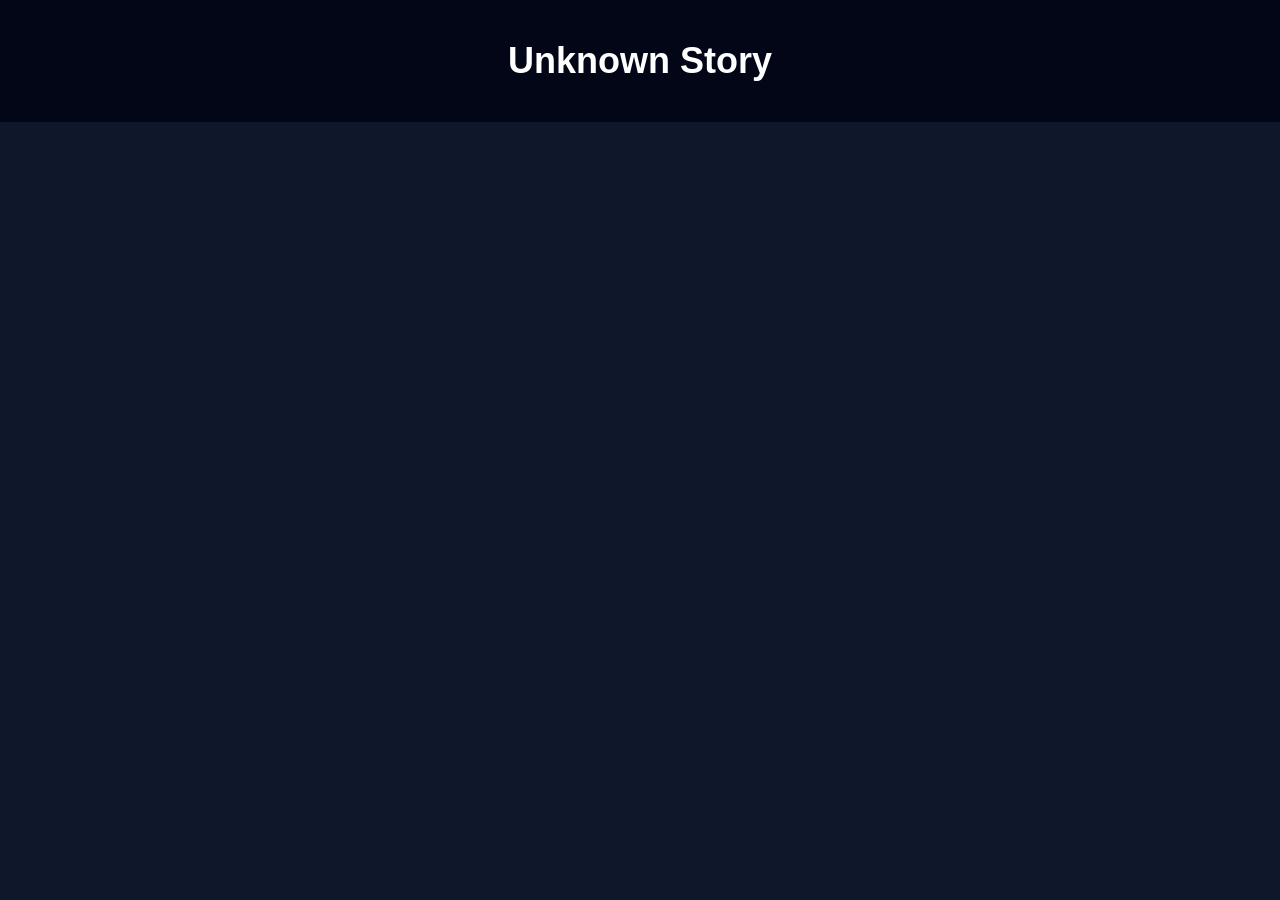
<file: post.html>
<!DOCTYPE html>
<html>

<head>

<meta charset="UTF-8">
<title>Unknown Story</title>

<link rel="stylesheet" href="style.css">

</head>

<body>

<header>

<h1>Unknown Story</h1>

</header>

<div id="story"></div>

<script>

const id=new URLSearchParams(location.search).get("id")

fetch("posts.json")
.then(r=>r.json())
.then(posts=>{

let post=posts.find(p=>p.id==id)

fetch(post.file)
.then(r=>r.text())
.then(text=>{

document.getElementById("story").innerHTML=
text.replace(/\n/g,"<br>")

})

})

</script>

</body>
</html>
</file>
<file: style.css>
body{
margin:0;
font-family:Arial, sans-serif;
background:#0f172a;
color:#ffffff;
}

/* Header */

header{
text-align:center;
padding:40px;
background:#020617;
}

header h1{
margin:0;
font-size:36px;
}

header p{
color:#94a3b8;
}

header input{
margin-top:15px;
padding:10px;
width:260px;
border:none;
border-radius:6px;
}

/* Navbar */

nav{
background:#1e293b;
padding:12px;
text-align:center;
}

nav a{
color:white;
text-decoration:none;
margin:15px;
font-size:16px;
}

nav a:hover{
color:#38bdf8;
}

/* Blog container */

#blog-list{
max-width:900px;
margin:auto;
padding:20px;
}

/* Post card */

.post{
background:#1e293b;
padding:20px;
margin-bottom:20px;
border-radius:10px;
box-shadow:0 0 10px rgba(0,0,0,0.3);
}

.post h2{
margin-top:0;
}

.post a{
color:#38bdf8;
text-decoration:none;
}

/* Ads */

.ads{
text-align:center;
padding:20px;
background:#111827;
margin:20px;
border-radius:10px;
}

/* Footer */

footer{
text-align:center;
padding:20px;
background:#020617;
margin-top:40px;
}
</file>
